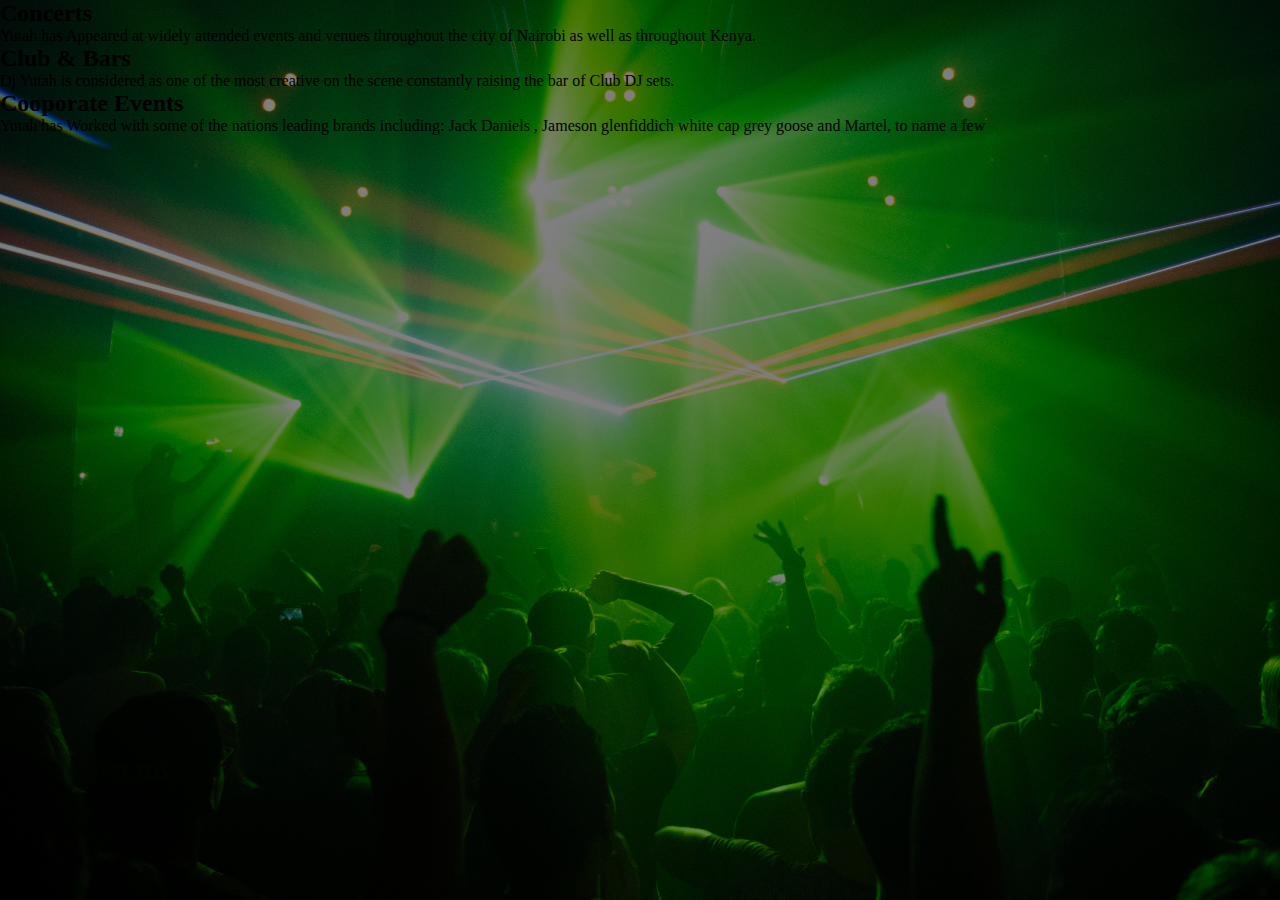
<file: services.html>
<!DOCTYPE html>
<html lang="en">
<head>
    <meta charset="UTF-8">
    <meta http-equiv="X-UA-Compatible" content="IE=edge">
    <meta name="viewport" content="width=device-width, initial-scale=1.0">
    <title>Document</title>
    <link rel="stylesheet" href="service.css">
</head>
<body>
    <div class="main">
        <div class="navbar">
            <div class="icon">
                <div class="content">

                    <!--- WILL UPDATE THIS WHOLE CONTENT-->
    <h2> Concerts </h2>

<p> Yutah has Appeared at widely attended events and venues 
    throughout the city of Nairobi as well as throughout Kenya.</p>

    <h2>Club & Bars</h2>
<p> Dj Yutah is  considered as one of the most creative on the scene 
        constantly raising the bar of Club DJ sets.  </p>
 <h2>Cooporate Events </h2>
     <p>Yutah has Worked with some of the nations leading brands including: Jack Daniels ,
          Jameson glenfiddich white cap grey goose and Martel, to name a few  </p>

                </div>
            </div>
        </div>
    </div>
          </body>
</html>
</file>
<file: service.css>
*{
    margin: 0;
    padding: 0;
}


/* THIS will be updated the more i learn these stuff */
.main{
    width: 100%;
    background: linear-gradient(to top, rgba(0,0,0,0.5)50%,rgba(0,0,0,0.5)50%), url(picha/green\ .jpg); 
    background-position: center;
    background-size: cover;
    height: 100vh;
}

}
.content{
    width: 1200px;
    height: auto;
    margin: 30px;
    color: rgb(184, 144, 27);
    position: relative;
}

.content .par{
    padding-left: 20px;
    padding-bottom: 25px;
    font-family: Arial;
    letter-spacing: 1.2px;
    line-height: 30px;
}
</file>
